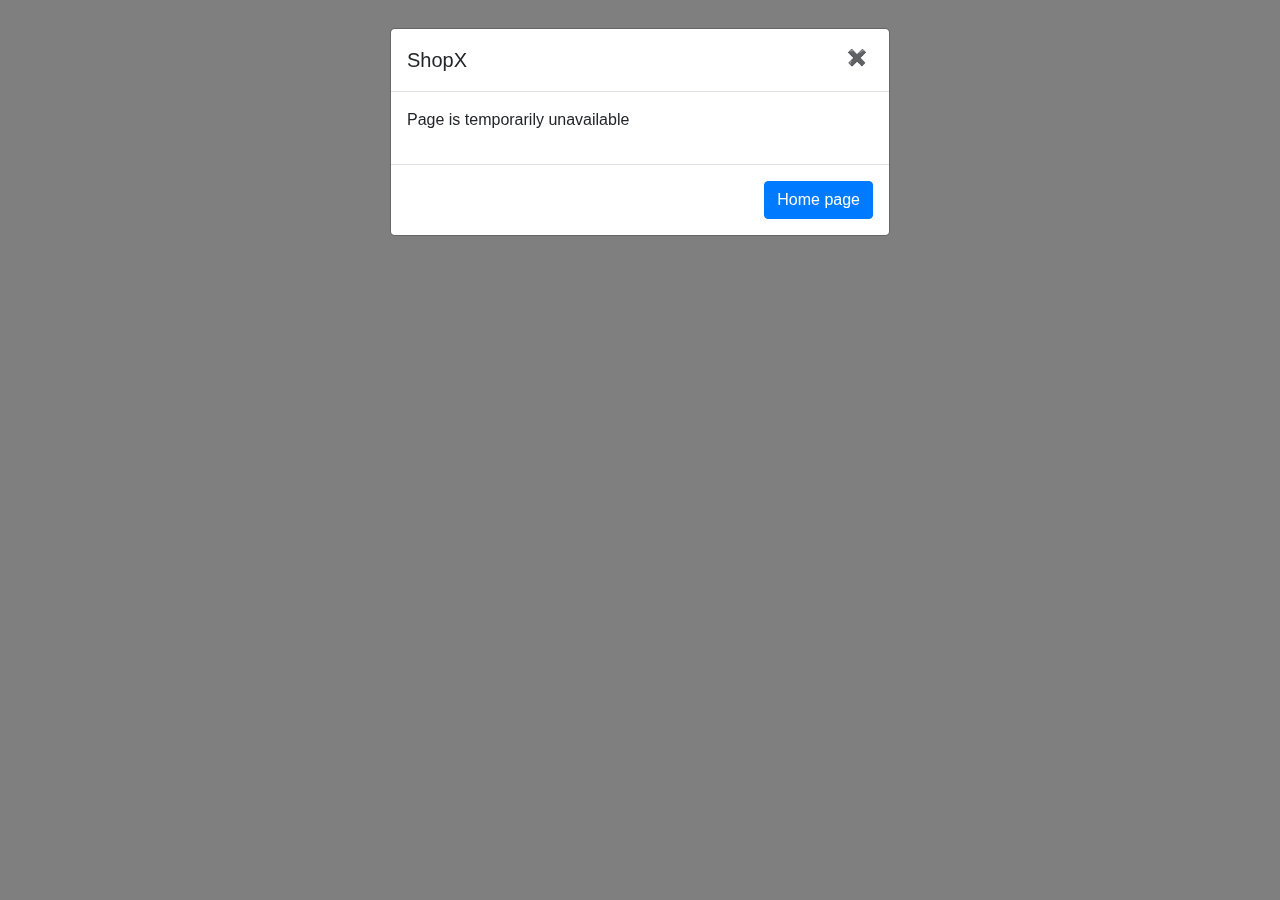
<file: Phones.html>
<!DOCTYPE html>
<html>

<head>
    <meta charset="UTF-8">
    <meta name="viewport" content="width=device-width, initial-scale=1.0">
    <title>Phons</title>
    <link rel="stylesheet" href="style.css">
    <!-- Підключення необхідних бібліотек Bootstrap і JavaScript-файлів -->
    <link href="https://maxcdn.bootstrapcdn.com/bootstrap/4.5.2/css/bootstrap.min.css" rel="stylesheet">
    <script src="https://code.jquery.com/jquery-3.5.1.slim.min.js"></script>
    <script src="https://cdn.jsdelivr.net/npm/@popperjs/core@2.11.6/dist/umd/popper.min.js"></script>
    <script src="https://maxcdn.bootstrapcdn.com/bootstrap/4.5.2/js/bootstrap.min.js"></script>
    <style>
        .button {
            border: none;
            background-color: #fff;
        }
    </style>
</head>

<body>

    <!-- Модальне вікно -->
    <div class="modal" id="myModal" tabindex="-1" data-bs-backdrop="static" data-bs-keyboard="false">
        <div class="modal-dialog">
            <div class="modal-content">
                <div class="modal-header">
                    <h5 class="modal-title">ShopX</h5>
                    <button type="button" class="btn-close button" aria-label="Close">✖️</button>
                </div>
                <div class="modal-body">
                    <p>Page is temporarily unavailable</p>
                </div>
                <div class="modal-footer">
                    <a type="button" class="btn btn-primary" href="./index.html">Home page</a>
                </div>
            </div>
        </div>
    </div>

    <!-- Скрипт для відкриття модального вікна при завантаженні сторінки -->
    <script>
        $(document).ready(function () {
            $('#myModal').modal('show');
        });
    </script>

</body>

</html>
</file>
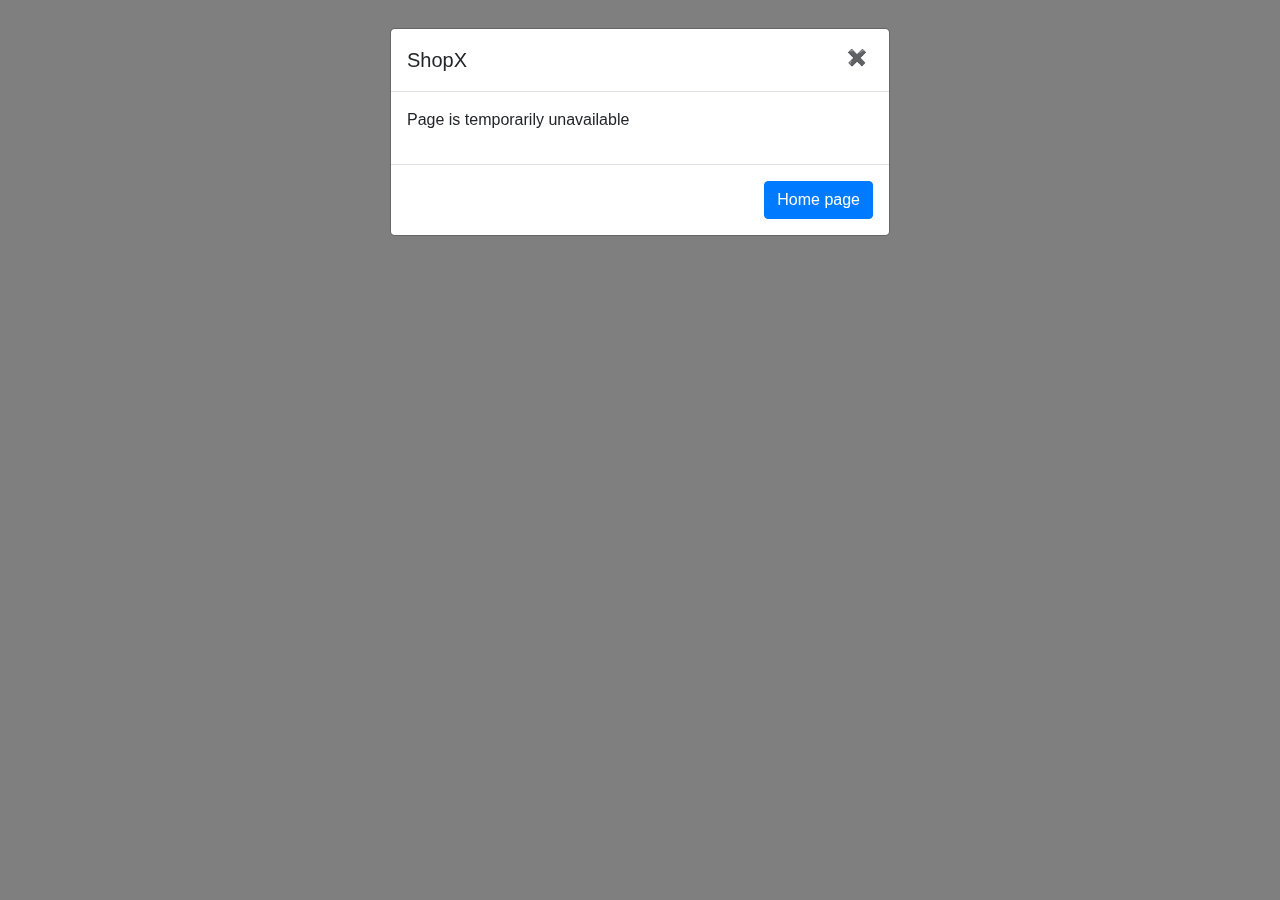
<file: Tablets.html>
<!DOCTYPE html>
<html>

<head>
    <meta charset="UTF-8">
    <meta name="viewport" content="width=device-width, initial-scale=1.0">
    <title>Tablets</title>
    <link rel="stylesheet" href="style.css">
    <!-- Підключення необхідних бібліотек Bootstrap і JavaScript-файлів -->
    <link href="https://maxcdn.bootstrapcdn.com/bootstrap/4.5.2/css/bootstrap.min.css" rel="stylesheet">
    <script src="https://code.jquery.com/jquery-3.5.1.slim.min.js"></script>
    <script src="https://cdn.jsdelivr.net/npm/@popperjs/core@2.11.6/dist/umd/popper.min.js"></script>
    <script src="https://maxcdn.bootstrapcdn.com/bootstrap/4.5.2/js/bootstrap.min.js"></script>
    <style>
        .button {
            border: none;
            background-color: #fff;
        }
    </style>
</head>

<body>

    <!-- Модальне вікно -->
    <div class="modal" id="myModal" tabindex="-1" data-bs-backdrop="static" data-bs-keyboard="false">
        <div class="modal-dialog">
            <div class="modal-content">
                <div class="modal-header">
                    <h5 class="modal-title">ShopX</h5>
                    <button type="button" class="btn-close button" aria-label="Close">✖️</button>
                </div>
                <div class="modal-body">
                    <p>Page is temporarily unavailable</p>
                </div>
                <div class="modal-footer">
                    <a type="button" class="btn btn-primary" href="./index.html">Home page</a>
                </div>
            </div>
        </div>
    </div>

    <!-- Скрипт для відкриття модального вікна при завантаженні сторінки -->
    <script>
        $(document).ready(function () {
            $('#myModal').modal('show');
        });
    </script>

</body>

</html>
</file>
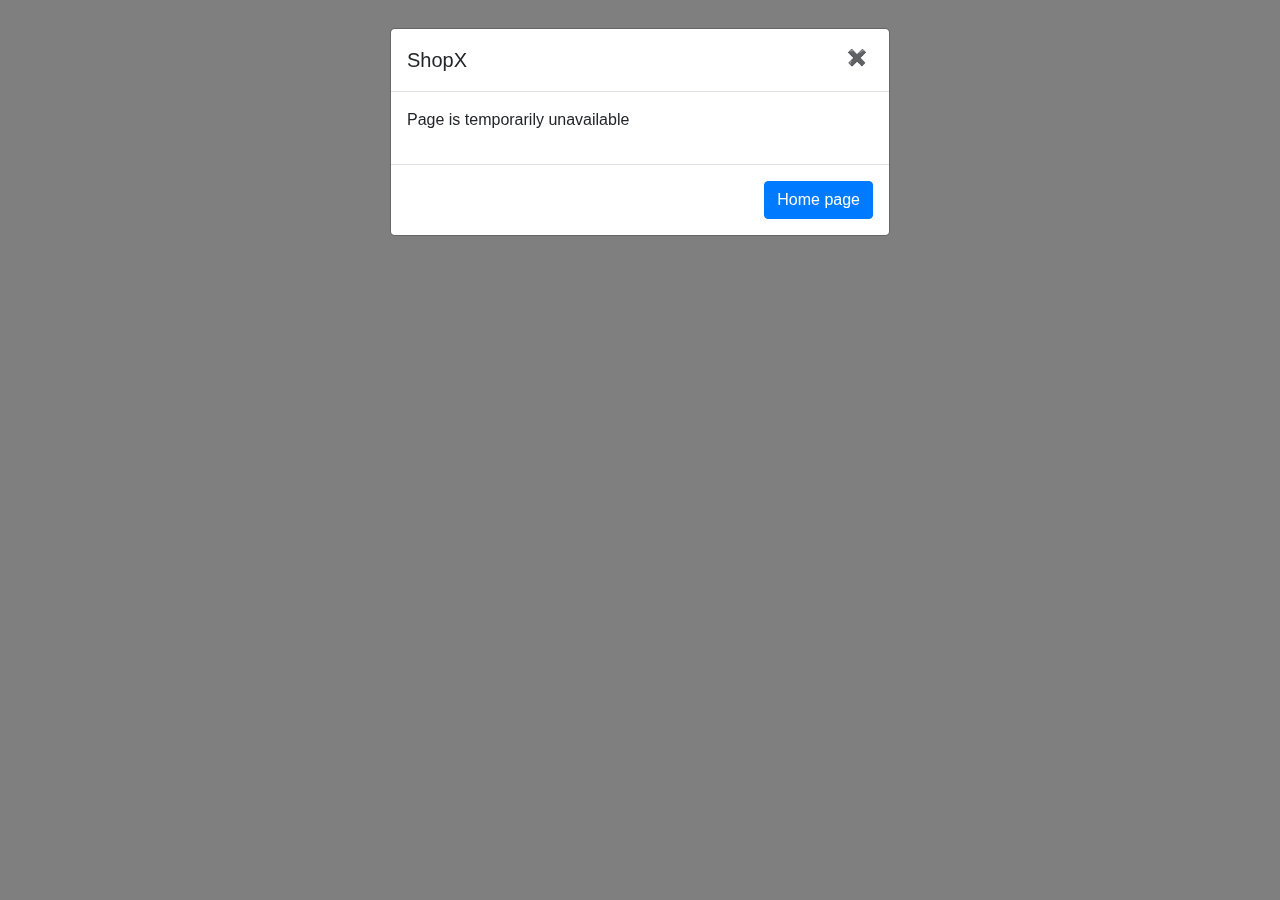
<file: Watches.html>
<!DOCTYPE html>
<html>

<head>
    <meta charset="UTF-8">
    <meta name="viewport" content="width=device-width, initial-scale=1.0">
    <title>Watches</title>
    <link rel="stylesheet" href="style.css">
    <!-- Підключення необхідних бібліотек Bootstrap і JavaScript-файлів -->
    <link href="https://maxcdn.bootstrapcdn.com/bootstrap/4.5.2/css/bootstrap.min.css" rel="stylesheet">
    <script src="https://code.jquery.com/jquery-3.5.1.slim.min.js"></script>
    <script src="https://cdn.jsdelivr.net/npm/@popperjs/core@2.11.6/dist/umd/popper.min.js"></script>
    <script src="https://maxcdn.bootstrapcdn.com/bootstrap/4.5.2/js/bootstrap.min.js"></script>
    <style>
        .button {
            border: none;
            background-color: #fff;
        }
    </style>
</head>

<body>

    <!-- Модальне вікно -->
    <div class="modal" id="myModal" tabindex="-1" data-bs-backdrop="static" data-bs-keyboard="false">
        <div class="modal-dialog">
            <div class="modal-content">
                <div class="modal-header">
                    <h5 class="modal-title">ShopX</h5>
                    <button type="button" class="btn-close button" aria-label="Close">✖️</button>
                </div>
                <div class="modal-body">
                    <p>Page is temporarily unavailable</p>
                </div>
                <div class="modal-footer">
                    <a type="button" class="btn btn-primary" href="./index.html">Home page</a>
                </div>
            </div>
        </div>
    </div>

    <!-- Скрипт для відкриття модального вікна при завантаженні сторінки -->
    <script>
        $(document).ready(function () {
            $('#myModal').modal('show');
        });
    </script>

</body>

</html>
</file>
<file: style.css>
body {
  font-family: "Montserrat", sans-serif;
}
body .container-fluid .homePage {
  width: 100%;
  min-height: 100vh;
}
body .container-fluid .homePage .Popular-models {
  width: 100%;
  min-height: 70vh;
  display: flex;
  flex-direction: column;
  justify-content: space-between;
}
body .container-fluid .homePage .Popular-models h2 {
  width: 100%;
  height: 5vh;
  padding: 20px 0;
}
body .container-fluid .homePage .Popular-models .models {
  width: 100%;
  height: 70vh;
  display: flex;
  justify-content: space-between;
  align-items: center;
  margin-top: 50px;
}
body .container-fluid .homePage .Popular-models .models .card {
  height: 60vh;
}
body .container-fluid .homePage .Popular-models .models .card img {
  height: 60%;
}
body .container-fluid .footer {
  width: 100%;
  height: 100vh;
  display: flex;
  justify-content: center;
  align-items: center;
}
body .container-fluid .mainblockfooter {
  width: 90%;
  height: 80vh;
  display: flex;
  flex-direction: column;
  justify-content: space-between;
  align-items: center;
}
body .container-fluid .footerblocktop {
  width: 100%;
  height: 10vh;
  display: flex;
  justify-content: flex-end;
  align-items: center;
}
body .container-fluid .footerblocktop h2 {
  color: #111;
  font-family: DM Sans;
  font-size: 22px;
  font-style: normal;
  font-weight: 400;
  line-height: normal;
  letter-spacing: -0.3px;
  margin-right: 20px;
}
body .container-fluid .footerblocktop button {
  width: 175px;
  height: 50px;
  border: none;
  border-radius: 8px;
  background: #10B981;
  display: flex;
  justify-content: center;
  align-items: center;
}
body .container-fluid .footerblocktop button p {
  color: #FFF;
  font-family: DM Sans;
  font-size: 17px;
  font-style: normal;
  font-weight: 700;
  line-height: normal;
  letter-spacing: -0.232px;
}
body .container-fluid hr {
  background-color: #111111;
  width: 100%;
  height: 2px;
}
body .container-fluid .footerblockcenter {
  width: 100%;
  height: 40vh;
  display: flex;
  justify-content: space-between;
  align-items: center;
  padding: 50px 0;
}
body .container-fluid .leftfooterbox {
  width: 20%;
  height: 50vh;
  display: flex;
  flex-direction: column;
  justify-content: flex-start;
  align-items: flex-start;
  margin-top: 100px;
}
body .container-fluid .leftfooterbox h3 {
  color: #111;
  font-family: DM Sans;
  font-size: 22px;
  font-style: normal;
  font-weight: 400;
  line-height: normal;
  letter-spacing: -0.3px;
  width: 200px;
}
body .container-fluid .Emailaddress {
  width: 289px;
  height: 51px;
  border-top: none;
  border-left: none;
  border-right: none;
}
body .container-fluid .leftfooterbox button {
  width: 50px;
  height: 51px;
  border-radius: 10px 10px 0 0;
  background-color: #10B981;
  border: none;
  position: absolute;
  margin-top: 58px;
  margin-left: 239px;
}
body .container-fluid .Services,
body .container-fluid .About,
body .container-fluid .Help {
  width: 20%;
  height: 50vh;
  display: flex;
  flex-direction: column;
  justify-content: flex-start;
  align-items: flex-start;
}
body .container-fluid .Green {
  color: #10B981;
  font-family: DM Sans;
  font-size: 17px;
  font-style: normal;
  font-weight: 400;
  line-height: normal;
  letter-spacing: -0.232px;
  margin-bottom: 25px;
  margin-top: 50px;
}
body .container-fluid .Services p {
  color: #111;
  font-family: DM Sans;
  font-size: 15px;
  font-style: normal;
  font-weight: 400;
  line-height: normal;
  letter-spacing: -0.205px;
  margin-bottom: 25px;
}
body .container-fluid .About p {
  color: #111;
  font-family: DM Sans;
  font-size: 15px;
  font-style: normal;
  font-weight: 400;
  line-height: normal;
  letter-spacing: -0.205px;
  margin-bottom: 25px;
}
body .container-fluid .Help p {
  color: #111;
  font-family: DM Sans;
  font-size: 15px;
  font-style: normal;
  font-weight: 400;
  line-height: normal;
  letter-spacing: -0.205px;
  margin-bottom: 25px;
}
body .container-fluid .footerblockbottom {
  width: 100%;
  height: 10vh;
  display: flex;
  justify-content: space-between;
  align-items: center;
}
body .container-fluid .footerblockbottomtext {
  width: 50%;
  height: 10vh;
  display: flex;
  justify-content: flex-start;
  align-items: center;
}
body .container-fluid .footerblockbottomtext p {
  color: #111;
  font-family: DM Sans;
  font-size: 15px;
  font-style: normal;
  font-weight: 400;
  line-height: normal;
  letter-spacing: -0.205px;
  margin-right: 40px;
}
body .container-fluid .masengers {
  width: 50%;
  height: 10vh;
  display: flex;
  justify-content: flex-end;
  align-items: center;
}
body .container-fluid .masengers i {
  margin-left: 40px;
}
body .Computers .products {
  width: 100%;
  min-height: 100vh;
  display: flex;
  justify-content: space-between;
  align-items: flex-start;
}
body .Computers .products .container {
  width: 80%;
  min-height: 100vh;
  padding-bottom: 20px;
}
body .Computers .products .container .card {
  width: 100%;
  height: 50vh;
  display: flex;
  flex-direction: row;
  justify-content: space-between;
  align-items: center;
  margin-top: 20px;
}
body .Computers .products .container .card .characteristic {
  width: 30%;
}
body .Computers .products .container .card .characteristic ul li::marker {
  color: green;
}
body .Computers .products .filter {
  width: 20%;
  min-height: 100vh;
  margin-bottom: 50px;
  margin-top: 10px;
}
body .Computers .products .filter p {
  display: flex;
  justify-content: center;
  width: 100%;
  height: 40px;
}
body .Computers .products .filter .block .list-group h4 {
  font-size: 20px;
  color: green;
  text-align: center;
}
body .Computers .products .filter .block .buttonblock {
  width: 100%;
  height: 10vh;
  display: flex;
  justify-content: center;
  align-items: center;
}
body .Computers .products .filter .block .buttonblock .btn {
  width: 70%;
}/*# sourceMappingURL=style.css.map */
</file>
